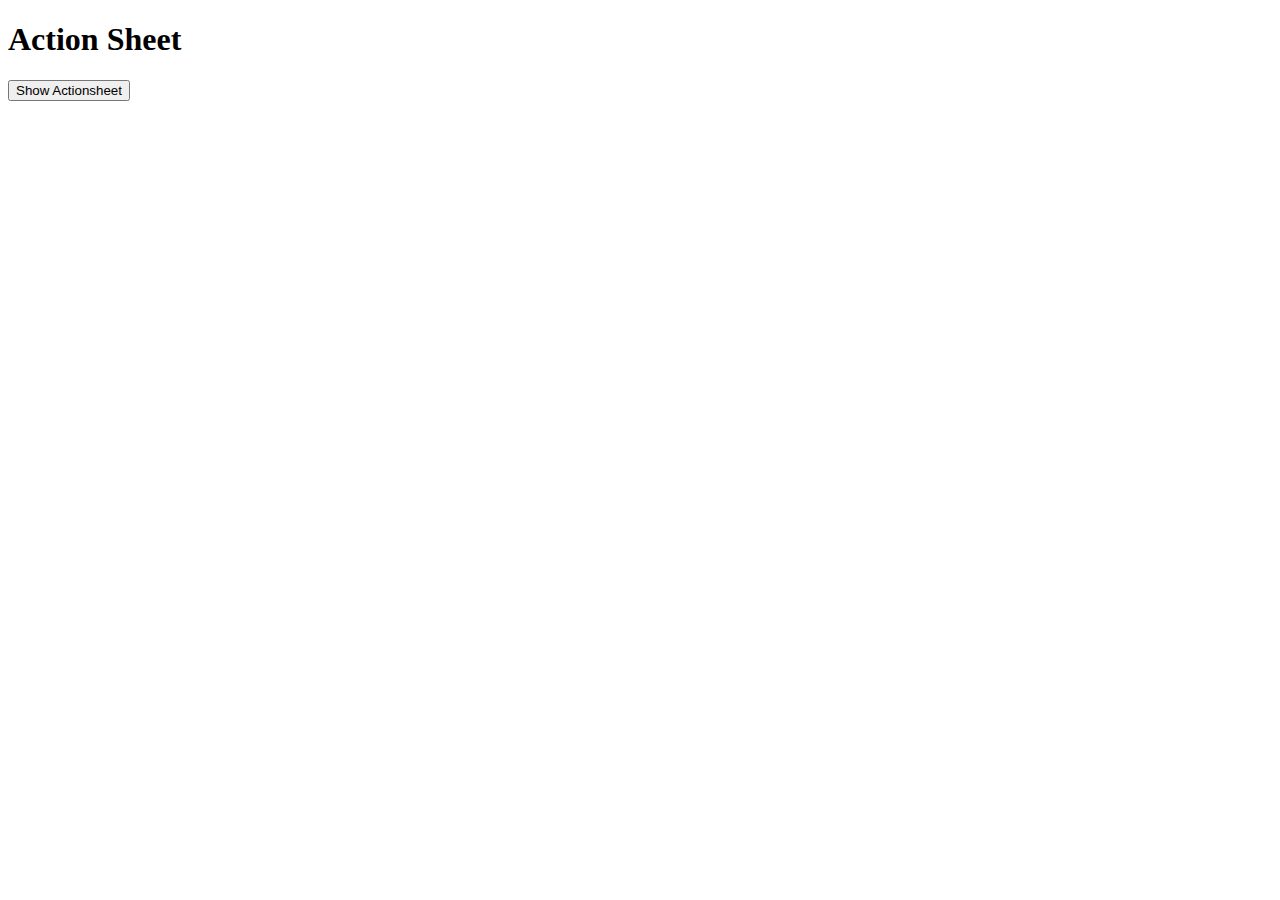
<file: components/ionic/demos/old/actionsheet/index.html>
<!DOCTYPE html>
<html ng-app="ionicApp">
<head>

  <meta charset="utf-8">
  <meta name="viewport" content="initial-scale=1, maximum-scale=1, user-scalable=no, width=device-width">

  <title>Ionic Actionsheet</title>

  <link href="http://code.ionicframework.com/nightly/css/ionic.min.css" rel="stylesheet">
  <link href="style.css" rel="stylesheet">

  <script src="http://code.ionicframework.com/nightly/js/ionic.bundle.min.js"></script>
  <script type="text/javascript" charset="utf-8" src="script.js"></script>

</head>

<body ng-controller="AppCtrl">

  <ion-header-bar class="bar-positive">
    <h1 class="title">Action Sheet</h1>
  </ion-header-bar>

  <ion-content class="has-header padding">
    <button class="button" ng-click="showActionsheet()">
      Show Actionsheet
    </button>
  </ion-content>

</body>
</html>
</file>
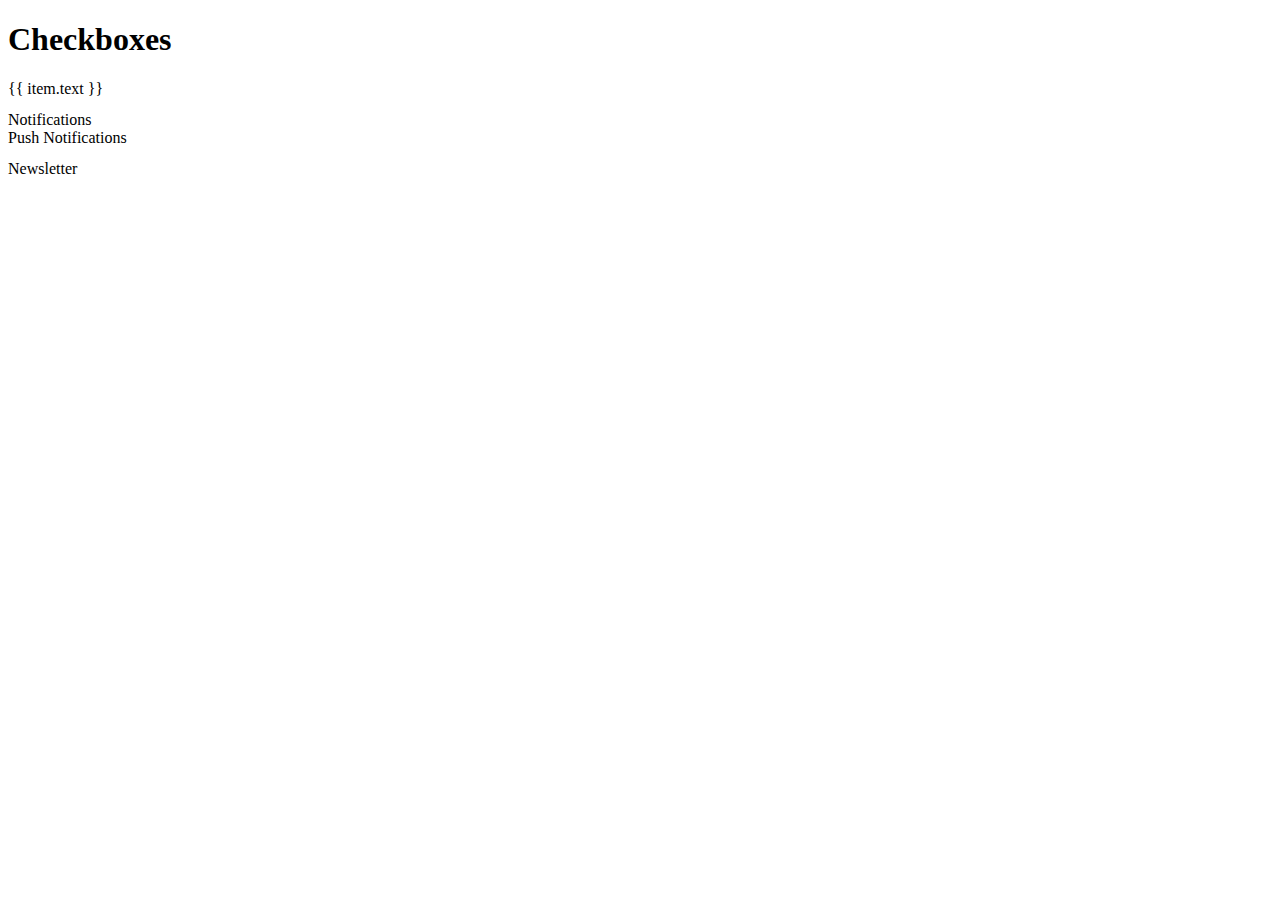
<file: components/ionic/demos/old/checkbox/index.html>
<!DOCTYPE html>
<html ng-app="ionicApp">
<head>

  <meta charset="utf-8">
  <meta name="viewport" content="initial-scale=1, maximum-scale=1, user-scalable=no, width=device-width">

  <title>Ionic Checkboxes</title>

  <link href="http://code.ionicframework.com/nightly/css/ionic.min.css" rel="stylesheet">
  <link href="style.css" rel="stylesheet">

  <script src="http://code.ionicframework.com/nightly/js/ionic.bundle.min.js"></script>
  <script src="script.js"></script>

</head>

<body ng-controller="MainCtrl">

  <ion-header-bar class="bar-positive">
    <h1 class="title">Checkboxes</h1>
  </ion-header-bar>

  <ion-content>

    <div class="list">

      <ion-checkbox ng-repeat="item in devList" ng-model="item.checked" ng-checked="item.checked">
        {{ item.text }}
      </ion-checkbox>

      <div class="item">
        <pre ng-bind="devList | json"></pre>
      </div>

      <div class="item item-divider">
        Notifications
      </div>

      <ion-checkbox ng-model="pushNotification.checked" ng-change="pushNotificationChange()">
        Push Notifications
      </ion-checkbox>

      <div class="item">
        <pre ng-bind="pushNotification | json"></pre>
      </div>

      <ion-checkbox ng-model="emailNotification" ng-true-value="Subscribed" ng-false-value="Unubscribed">
        Newsletter
      </ion-checkbox>

      <div class="item">
        <pre ng-bind="emailNotification | json"></pre>
      </div>

    </div>

  </ion-content>

</body>
</html>
</file>
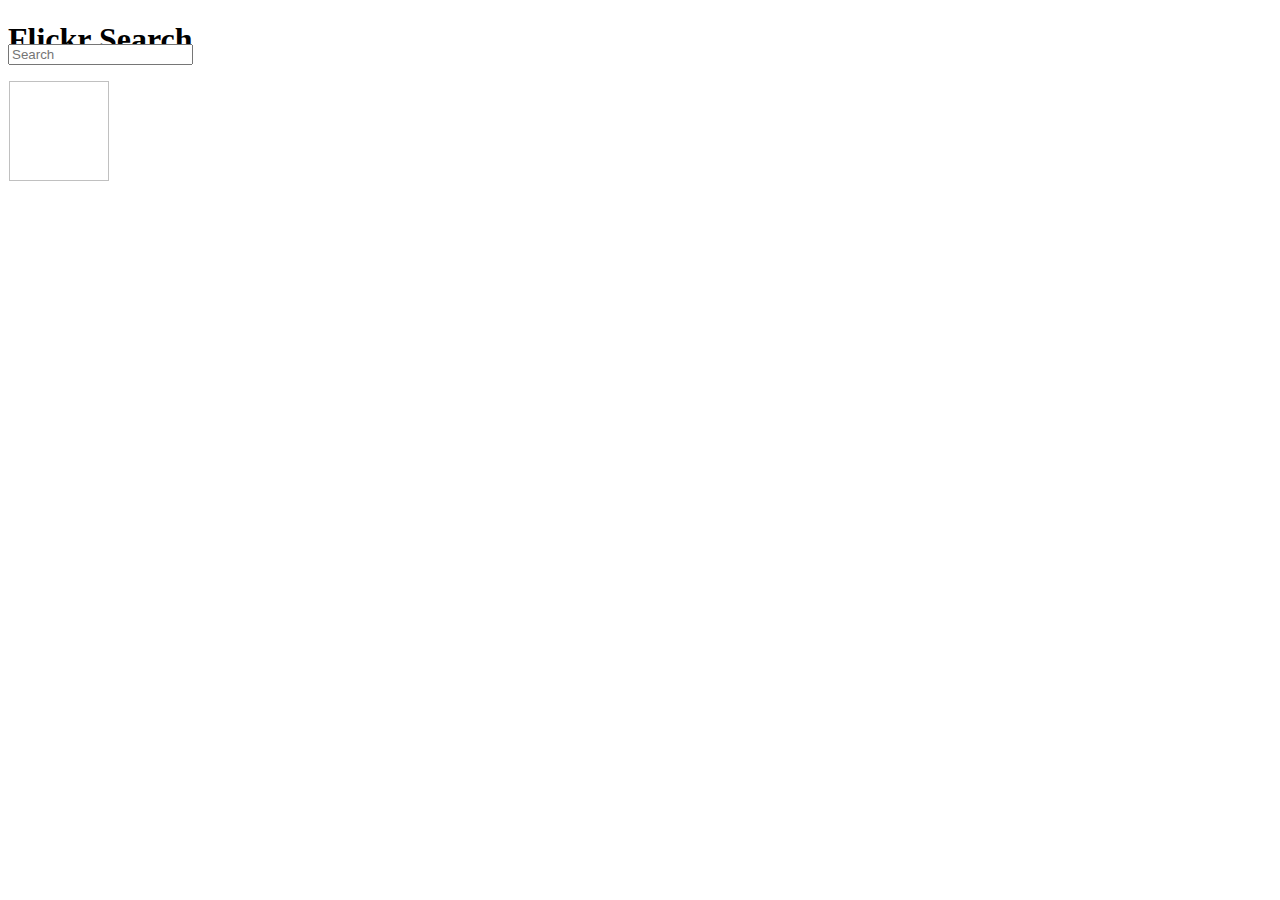
<file: components/ionic/demos/old/flickr-search-example/index.html>
<!DOCTYPE html>
<html ng-app="ionicApp">
<head>

  <meta charset="utf-8">
  <meta name="viewport" content="initial-scale=1, maximum-scale=1, user-scalable=no, width=device-width">

  <title>Ionic Flickr</title>

  <link href="http://code.ionicframework.com/nightly/css/ionic.min.css" rel="stylesheet">
  <link href="style.css" rel="stylesheet">

  <script src="http://code.ionicframework.com/nightly/js/ionic.bundle.min.js"></script>
  <script src="http://code.angularjs.org/1.2.12/angular-resource.js"></script>
  <script src="script.js"></script>

</head>

<body ng-controller="FlickrCtrl">

  <ion-header-bar class="bar-dark">
    <h1 class="title">Flickr Search</h1>
  </ion-header-bar>

  <div id="search-bar">
    <div class="item item-input-inset">
      <label class="item-input-wrapper" id="search-input">
        <i class="icon ion-search placeholder-icon"></i>
        <input type="text" placeholder="Search" ng-model="query" ng-change="search()">
      </label>
    </div>
  </div>

  <ion-content id="content" push-search>
    <div id="photos" class="clearfix">
      <div class="photo" ng-repeat="photo in photos.items">
        <img ng-src="{{ photo.media.m }}">
      </div>
    </div>
  </ion-content>

</body>

</html>
</file>
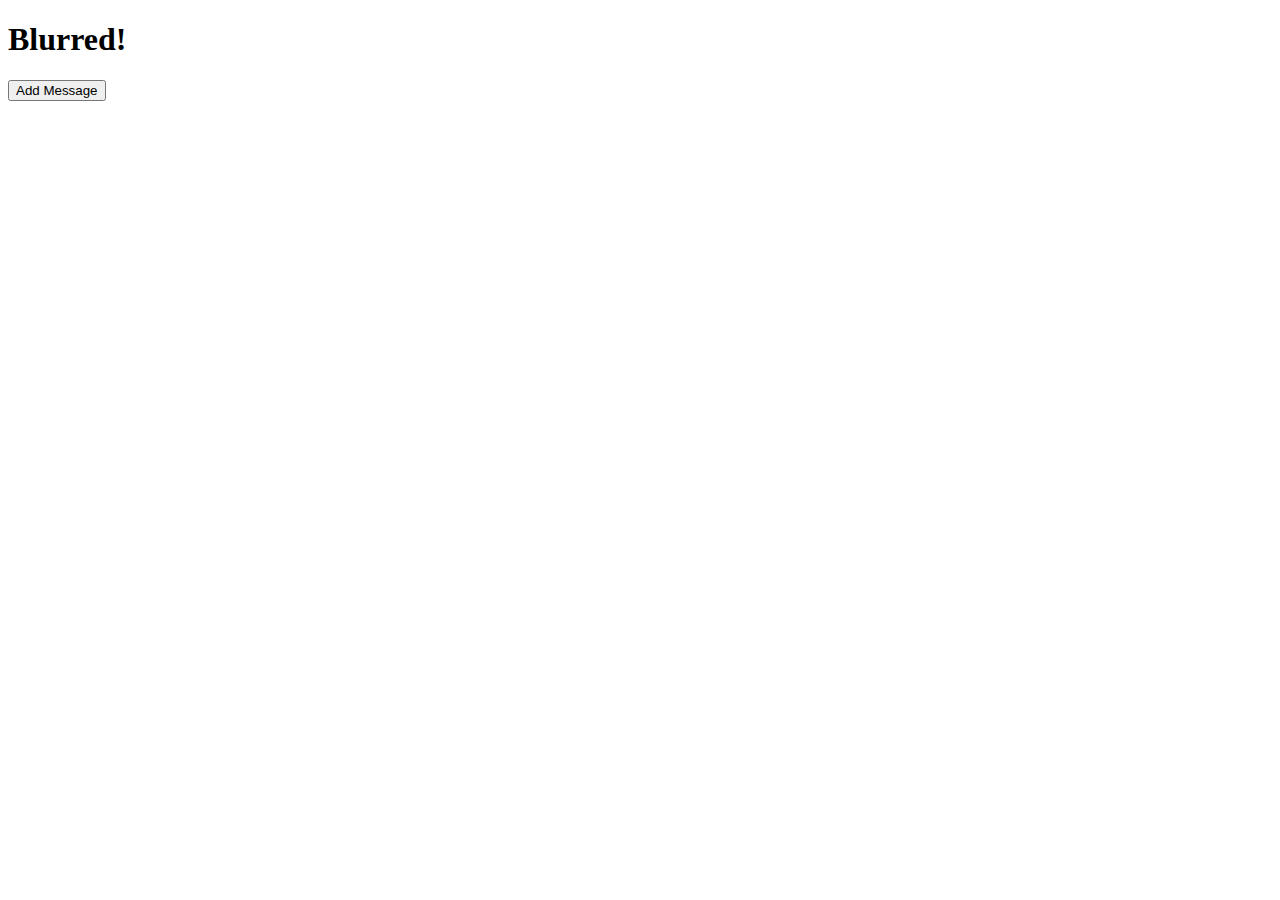
<file: components/ionic/demos/old/frosted-glass-effect/index.html>
<!DOCTYPE html>
<html ng-app="starter">
<head>

  <meta charset="utf-8">
  <meta name="viewport" content="initial-scale=1, maximum-scale=1, user-scalable=no, width=device-width">

  <title>Ionic Frosted Glass</title>

  <link href="http://code.ionicframework.com/nightly/css/ionic.min.css" rel="stylesheet">
  <link href="http://code.ionicframework.com/contrib/ionic-contrib-frosted-glass/ionic.contrib.frostedGlass.css" rel="stylesheet">
  <link href="style.css" rel="stylesheet">

  <script src="http://code.ionicframework.com/nightly/js/ionic.bundle.min.js"></script>
  <script src="http://code.ionicframework.com/contrib/ionic-contrib-frosted-glass/ionic.contrib.frostedGlass.js"></script>
  <script src="script.js"></script>

</head>

<body>

  <ion-pane ng-controller="PageCtrl">
    <header frosted-bar class="bar bar-header bar-frosted">
      <h1 class="title">Blurred!</h1>
    </header>
    <ion-content padding="true" class="has-header" start-y="120">
      <ol class="messages">
        <li ng-repeat="message in messages" ng-bind-html="message.content"></li>
      </ol>
    </ion-content>
    <ion-footer-bar class="bar-frosted">
      <button class="button button-clear button-positive" ng-click="add()">Add Message</button>
    </ion-footer-bar>
  </ion-pane>

</body>
</html>
</file>
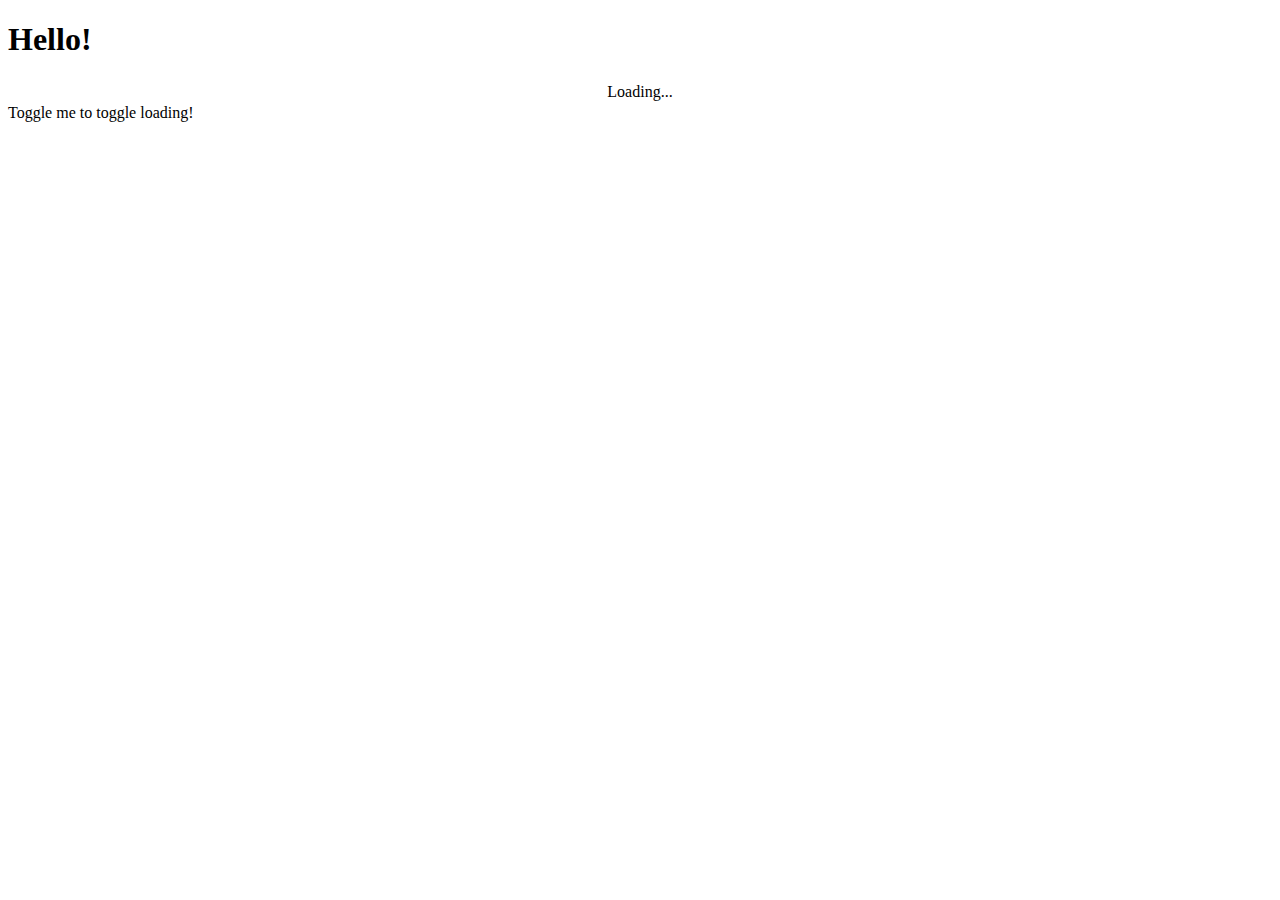
<file: components/ionic/demos/old/loading-bar/index.html>
<!DOCTYPE html>
<html ng-app="ionicApp">
<head>

  <meta charset="utf-8">
  <meta name="viewport" content="initial-scale=1, maximum-scale=1, user-scalable=no, width=device-width">

  <title>Ionic Loading Bar</title>

  <link href="http://code.ionicframework.com/nightly/css/ionic.min.css" rel="stylesheet">
  <link href="style.css" rel="stylesheet">

  <script src="http://code.ionicframework.com/nightly/js/ionic.bundle.min.js"></script>
  <script src="script.js"></script>

</head>

<body ng-controller="MainCtrl">

  <ion-header-bar class="bar-positive">
    <h1 class="title">Hello!</h1>
  </ion-header-bar>

  <div class="bar bar-loading bar-assertive" ng-if="data.isLoading">
    Loading...
  </div>

  <ion-content ng-class="{'has-loading': data.isLoading}">
    <ion-toggle ng-model="data.isLoading">Toggle me to toggle loading!</ion-toggle>
  </ion-content>

</body>
</html>
</file>
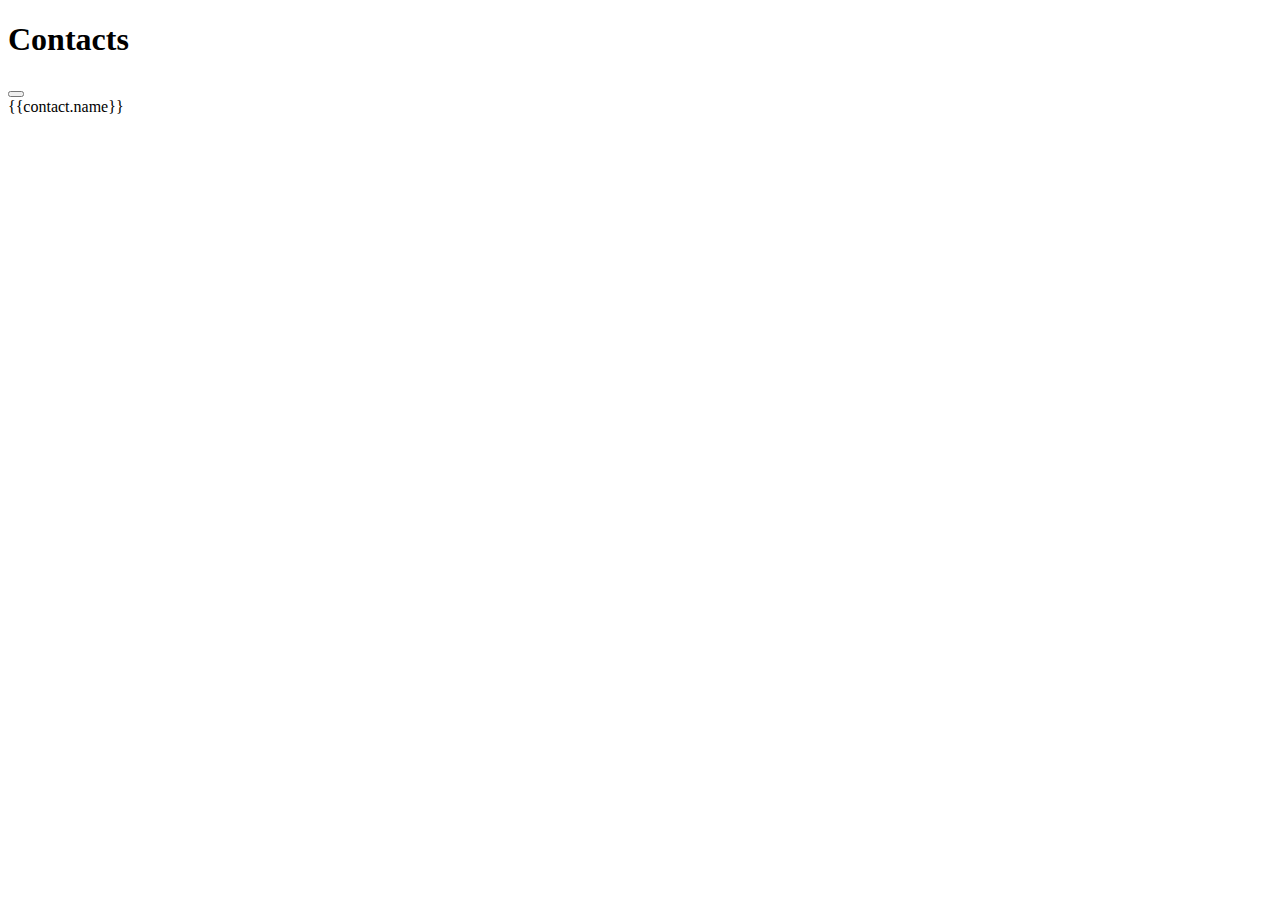
<file: components/ionic/demos/old/modal/index.html>
<!DOCTYPE html>
<html ng-app="ionicApp">
<head>

  <meta charset="utf-8">
  <meta name="viewport" content="initial-scale=1, maximum-scale=1, user-scalable=no, width=device-width">

  <title>Ionic Modal</title>

  <link href="http://code.ionicframework.com/nightly/css/ionic.min.css" rel="stylesheet">
  <link href="style.css" rel="stylesheet">

  <script src="http://code.ionicframework.com/nightly/js/ionic.bundle.min.js"></script>
  <script src="script.js"></script>

</head>

<body ng-controller="AppCtrl">

  <ion-header-bar class="bar-positive">
    <h1 class="title">Contacts</h1>
    <div class="buttons">
      <button class="button button-icon ion-compose" ng-click="modal.show()">
      </button>
    </div>
  </ion-header-bar>

  <ion-content>
    <ion-list>
      <ion-item ng-repeat="contact in contacts">
        {{contact.name}}
      </ion-item>
    </ion-list>
  </ion-content>

  <script id="modal.html" type="text/ng-template">
    <div class="modal" ng-controller="ModalCtrl">
      <ion-header-bar class="bar bar-header bar-positive">
        <h1 class="title">New Contact</h1>
        <button class="button button-clear button-primary" ng-click="modal.hide()">Cancel</button>
      </ion-header-bar>
      <ion-content>
        <div class="padding">
          <div class="list">
            <label class="item item-input">
              <span class="input-label">First Name</span>
              <input ng-model="newUser.firstName" type="text">
            </label>
            <label class="item item-input">
              <span class="input-label">Last Name</span>
              <input ng-model="newUser.lastName" type="text">
            </label>
            <label class="item item-input">
              <span class="input-label">Email</span>
              <input ng-model="newUser.email" type="text">
            </label>
            <button class="button button-full button-positive" ng-click="createContact()">Create</button>
          </div>
        </div>
      </ion-content>
    </div>
  </script>

</body>
</html>
</file>
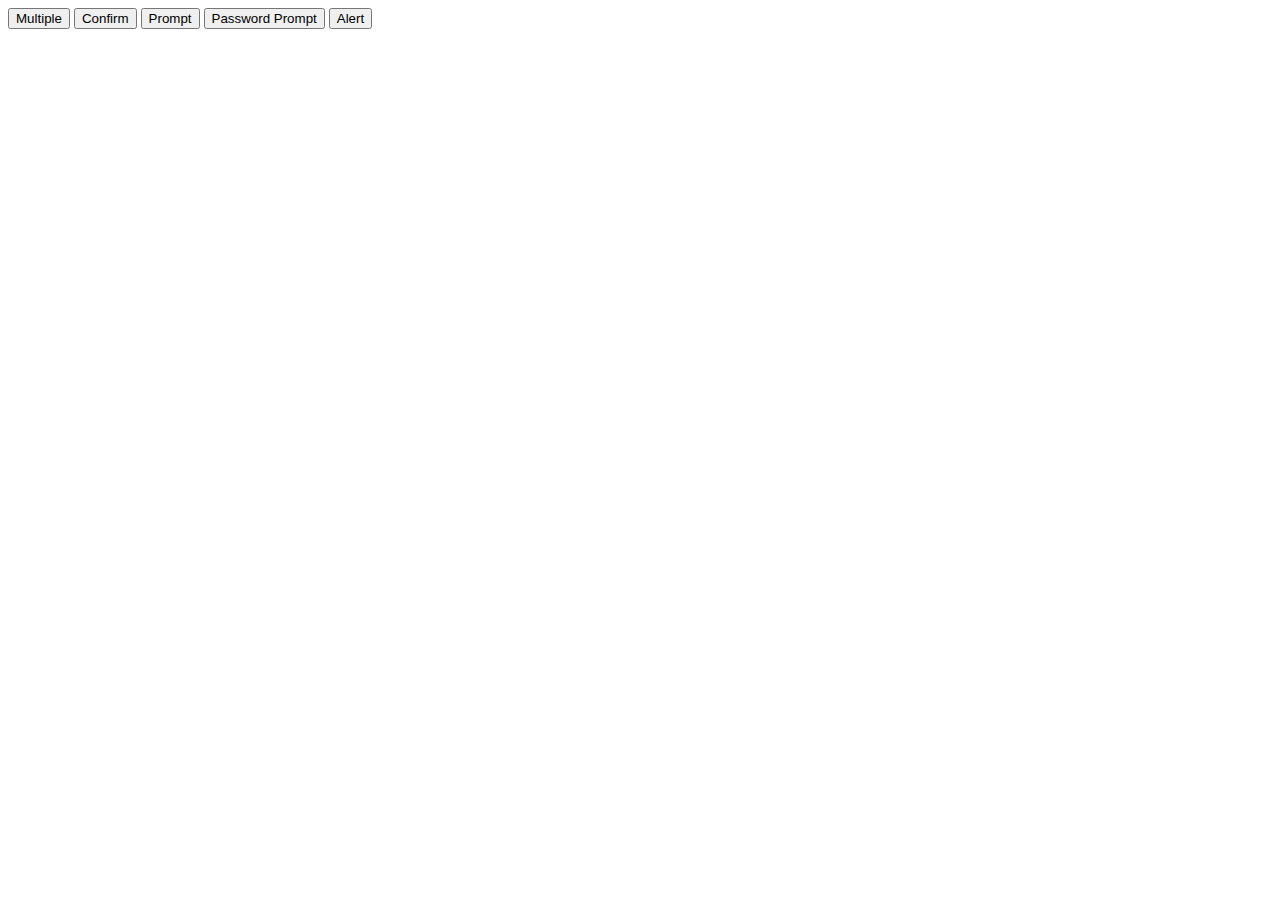
<file: components/ionic/demos/old/popup/index.html>
<!DOCTYPE html>
<html ng-app="ionicApp">
<head>

  <meta charset="utf-8">
  <meta name="viewport" content="initial-scale=1, maximum-scale=1, user-scalable=no, width=device-width">

  <title>Ionic Popup</title>

  <link href="http://code.ionicframework.com/nightly/css/ionic.min.css" rel="stylesheet">
  <link href="style.css" rel="stylesheet">

  <script src="http://code.ionicframework.com/nightly/js/ionic.bundle.min.js"></script>
  <script src="script.js"></script>

</head>

<body ng-controller="PopupCtrl" class="padding">

  <button class="button button-dark" ng-click="showPopup()">Multiple</button>
  <button class="button button-primary" ng-click="showConfirm()">Confirm</button>
  <button class="button button-balanced" ng-click="showPrompt()">Prompt</button>
  <button class="button button-assertive" ng-click="showPasswordPrompt()">Password Prompt</button>
  <button class="button button-positive" ng-click="showAlert()">Alert</button>

  <script id="popup-template.html" type="text/ng-template">
    < input ng - model = "data.wifi"
    type = "text"
    placeholder = "Password" >
  </script>

</body>
</html>
</file>
<file: components/ionic/demos/old/actionsheet/style.css>
body {
  cursor: url('http://ionicframework.com/img/finger.png'), auto;
}
</file>
<file: components/ionic/demos/old/checkbox/style.css>
body {
  cursor: url('http://ionicframework.com/img/finger.png'), auto;
}
</file>
<file: components/ionic/demos/old/flickr-search-example/style.css>
#search-input {
  text-align: center;
}

#photos {
  margin: auto;
}

.photo {
  float: left;
  overflow: hidden;
  margin: 1px;
  width: 100px;
  height: 100px;
}
.photo img {
  min-width: 100%;
  min-height: 100%;
  max-width: 150%;
  max-height: 150%;
}

#search-bar {
  position: absolute;
  top: 44px;
  z-index: 3;
  width: 100%;
  height: 40px;
  background: none;
}
#search-bar .item {
  border: none;
  background: none;
}
#content {
  top: 44px;
  padding-top: 45px;
  padding-bottom: 20px;
}
</file>
<file: components/ionic/demos/old/frosted-glass-effect/style.css>
body {
  cursor: url('http://ionicframework.com/img/finger.png'), auto;
}
.messages {
  margin: 0;
  padding: 0;
  list-style-type: none;
}
.messages li {
  display: block;
  float: left;
  clear: both;
  margin: 0 0 1rem 0;
  padding: 0;
  max-width: 65%;
}
.messages li:nth-child(even) {
  float: right;
}
.messages li:nth-child(even) img {
  float: right;
}
.messages p {
  margin: 0;
  padding: .6875rem;
  border-radius: .75rem;
  background: #e6e5eb;
  color: #383641;
  font-size: .875rem;
}
.messages li:nth-child(even) p {
  background: #158ffe;
  color: #fff;
}
.messages img {
  display: block;
  max-width: 65%;
  border-radius: .75rem;
}
</file>
<file: components/ionic/demos/old/loading-bar/style.css>
.bar.bar-loading {
  display: block;
  height: 24px;
  /* starts right below a normal header */
  top: 44px;
  /* make the text centered vertically and horizontally */
  text-align: center;
  padding: 0;
  line-height: 24px;
  /* transition 'sliding down' (check below)*/
  -webkit-transition: 200ms all;
}
/*
 * make the content's top changes animate.
 * might not always look good, but looks
 * good when our loader is added & removed
 */

.has-header {
  -webkit-transition: 200ms top;
}
.has-header.has-loading {
  /* 44px (header) + 24px */
  top: 68px;
}
/* make loading bar slide up/down */

.bar-loading.ng-enter,
.bar-loading.ng-leave.ng-leave-active {
  height: 0;
  border-width: 0px;
}
.bar-loading.ng-enter.ng-enter-active,
.bar-loading.ng-leave {
  height: 24px;
  border-width: 1px;
}
</file>
<file: components/ionic/demos/old/modal/style.css>
body {
  cursor: url('http://ionicframework.com/img/finger.png'), auto;
}
</file>
<file: components/ionic/demos/old/popup/style.css>
body {
  cursor: url('http://ionicframework.com/img/finger.png'), auto;
}
</file>
